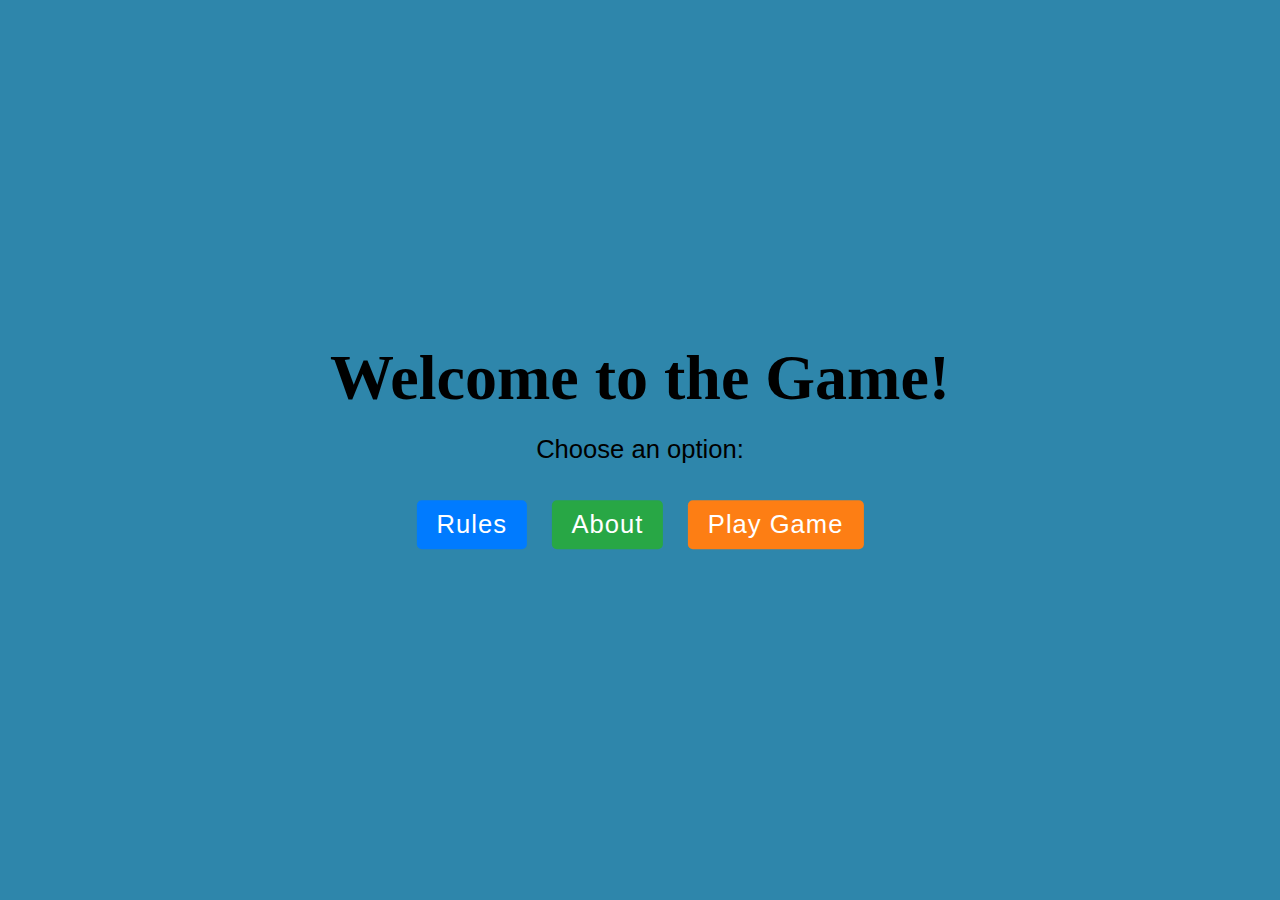
<file: intro.html>
<!DOCTYPE html>
<html lang="en">
<head>
    <meta charset="UTF-8">
    <meta name="viewport" content="width=device-width, initial-scale=1.0">
    <title>Game Introduction</title>
    <link rel="stylesheet" href="intro-style.css">
</head>
<body>
    <div class="intro-container">
        <div class="intro-content">
            <h1 id="intro-heading">Welcome to the Game!</h1>
            <p class="intro-paragraph">Choose an option:</p>
            <a href="rules.html" class="btn btn-blue">Rules</a>
            <a href="about-game.html" class="btn btn-green">About</a>
            <a href="index1.html" class="btn btn-orange">Play Game</a>
        </div>
    </div>
</body>
</html>
</file>
<file: intro-style.css>
/* intro-style.css */
body {
    font-family: sans-serif;
    margin: 0;
    padding: 0;
    display: flex;
    justify-content: center;
    align-items: center;
    height: 100vh;
    background-color: #2E86AB; /* Change the background color here */
    overflow: hidden;
}

.intro-container {
    width: 100%;
    height: 100%;
    position: relative;
    color: #000;
    text-align: center;
    animation: fadeIn 1s ease-out;
}

.intro-content {
    position: absolute;
    top: 50%;
    left: 50%;
    transform: translate(-50%, -50%);
    animation: slideIn 1s ease-out;
}

h1 {
    font-family: 'Pacifico', cursive;
    font-size: 4rem;
    margin: 0;
    opacity: 1;
    animation: fadeIn 2s ease-in-out 1s forwards;
}

p {
    font-size: 1.6rem;
    margin-top: 20px;
    opacity: 1;
    animation: fadeIn 2s ease-in-out 1.5s forwards;
}

.btn {
    display: inline-block;
    margin: 10px;
    padding: 10px 20px;
    font-family: 'Open Sans', sans-serif;
    font-size: 1.6rem;
    text-align: center;
    text-decoration: none;
    border-radius: 5px;
    cursor: pointer;
    transition: transform 0.2s, background-color 0.3s;
    letter-spacing: 1px;
    opacity: 1;
    animation: fadeIn 2s ease-in-out 2s forwards;
    color: #fff;
}

.btn:hover {
    transform: scale(1.05);
}

.btn-blue {
    background-color: #007BFF;
}

.btn-blue:hover {
    background-color: #0056b3;
}

.btn-green {
    background-color: #28a745;
}

.btn-green:hover {
    background-color: #1e7e34;
}

.btn-orange {
    background-color: #fd7e14;
}

.btn-orange:hover {
    background-color: #e9610e;
}
</file>
